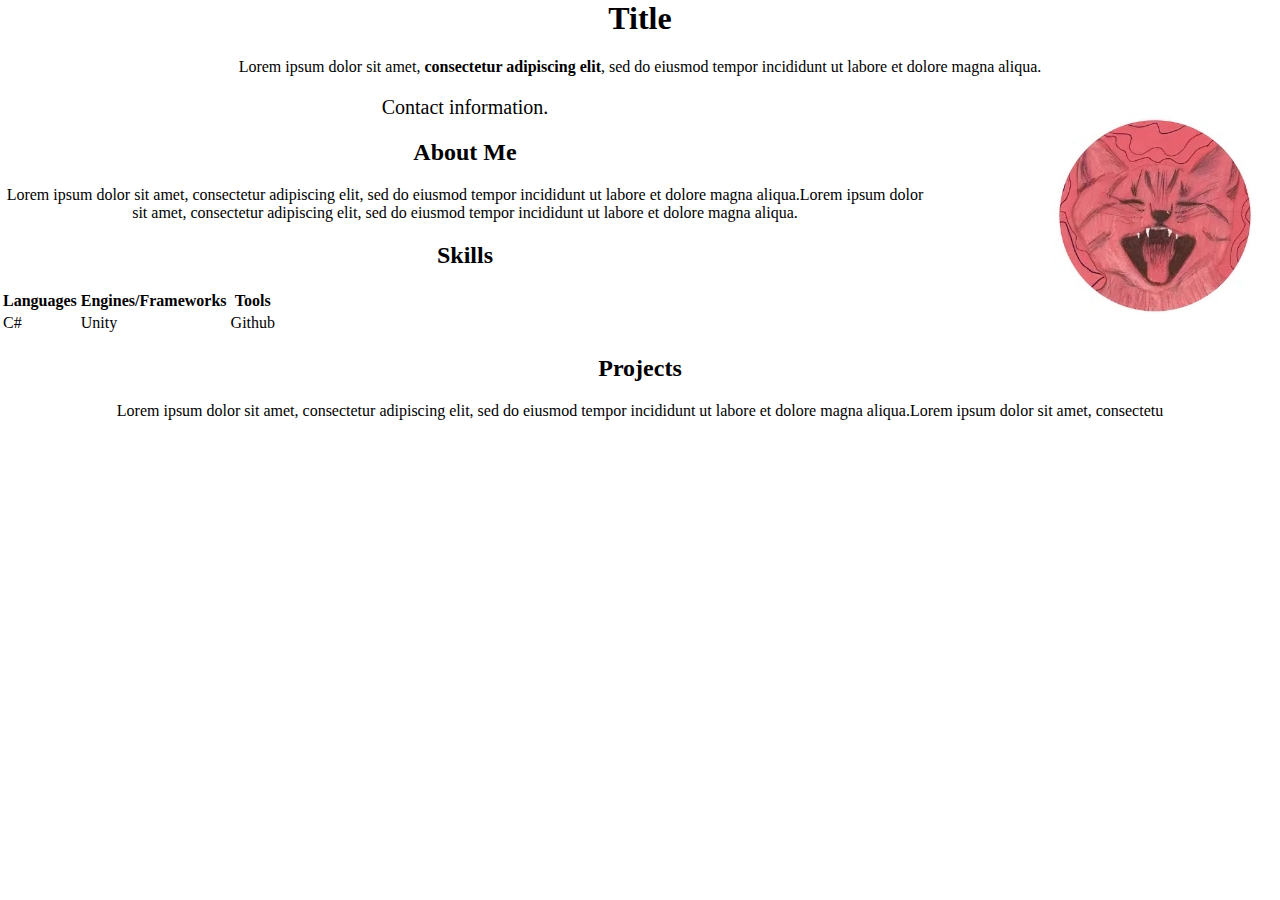
<file: index.html>
<html lang="en">

    <head>
        <meta charset="UTF-8">
        <meta name="viewport" content="width=device-width, initial-scale=1.0">
        <title>Document</title>
        <link rel="stylesheet" href="styles.css">
    </head>

    <body>

        <section id="introduction">
            <h1>Title</h1>
            <div class="container">
                <p>Lorem ipsum dolor sit amet, <b>consectetur adipiscing elit</b>, sed do eiusmod tempor incididunt ut labore et dolore magna aliqua.</p>
                <img src="images/profile-icon.png" width=250px height=250px style="float:right; padding-left: 100px;"/>
            </div>
            <p style="font-size: 20;">Contact information.</p>
        </section>

        <section id="about-me" class="main-section">
            <h2>About Me</h2>
            <p>Lorem ipsum dolor sit amet, consectetur adipiscing elit, sed do eiusmod tempor incididunt ut labore et dolore magna aliqua.Lorem ipsum dolor sit amet, consectetur adipiscing elit, sed do eiusmod tempor incididunt ut labore et dolore magna aliqua.</p>
        </section>

        <section id="skills" class="main-section">
            <h2>Skills</h2>
            <table>
                <tr>
                  <th>Languages</th>
                  <th>Engines/Frameworks</th>
                  <th>Tools</th>
                </tr>
                <tr>
                  <td>C#</td>
                  <td>Unity</td>
                  <td>Github</td>
                </tr>
              </table>
        </section>

        <section id="projects" class="main-section">
            <h2>Projects</h2>
            <p>Lorem ipsum dolor sit amet, consectetur adipiscing elit, sed do eiusmod tempor incididunt ut labore et dolore magna aliqua.Lorem ipsum dolor sit amet, consectetu
        </section>
        
    </body>

</html>
</file>
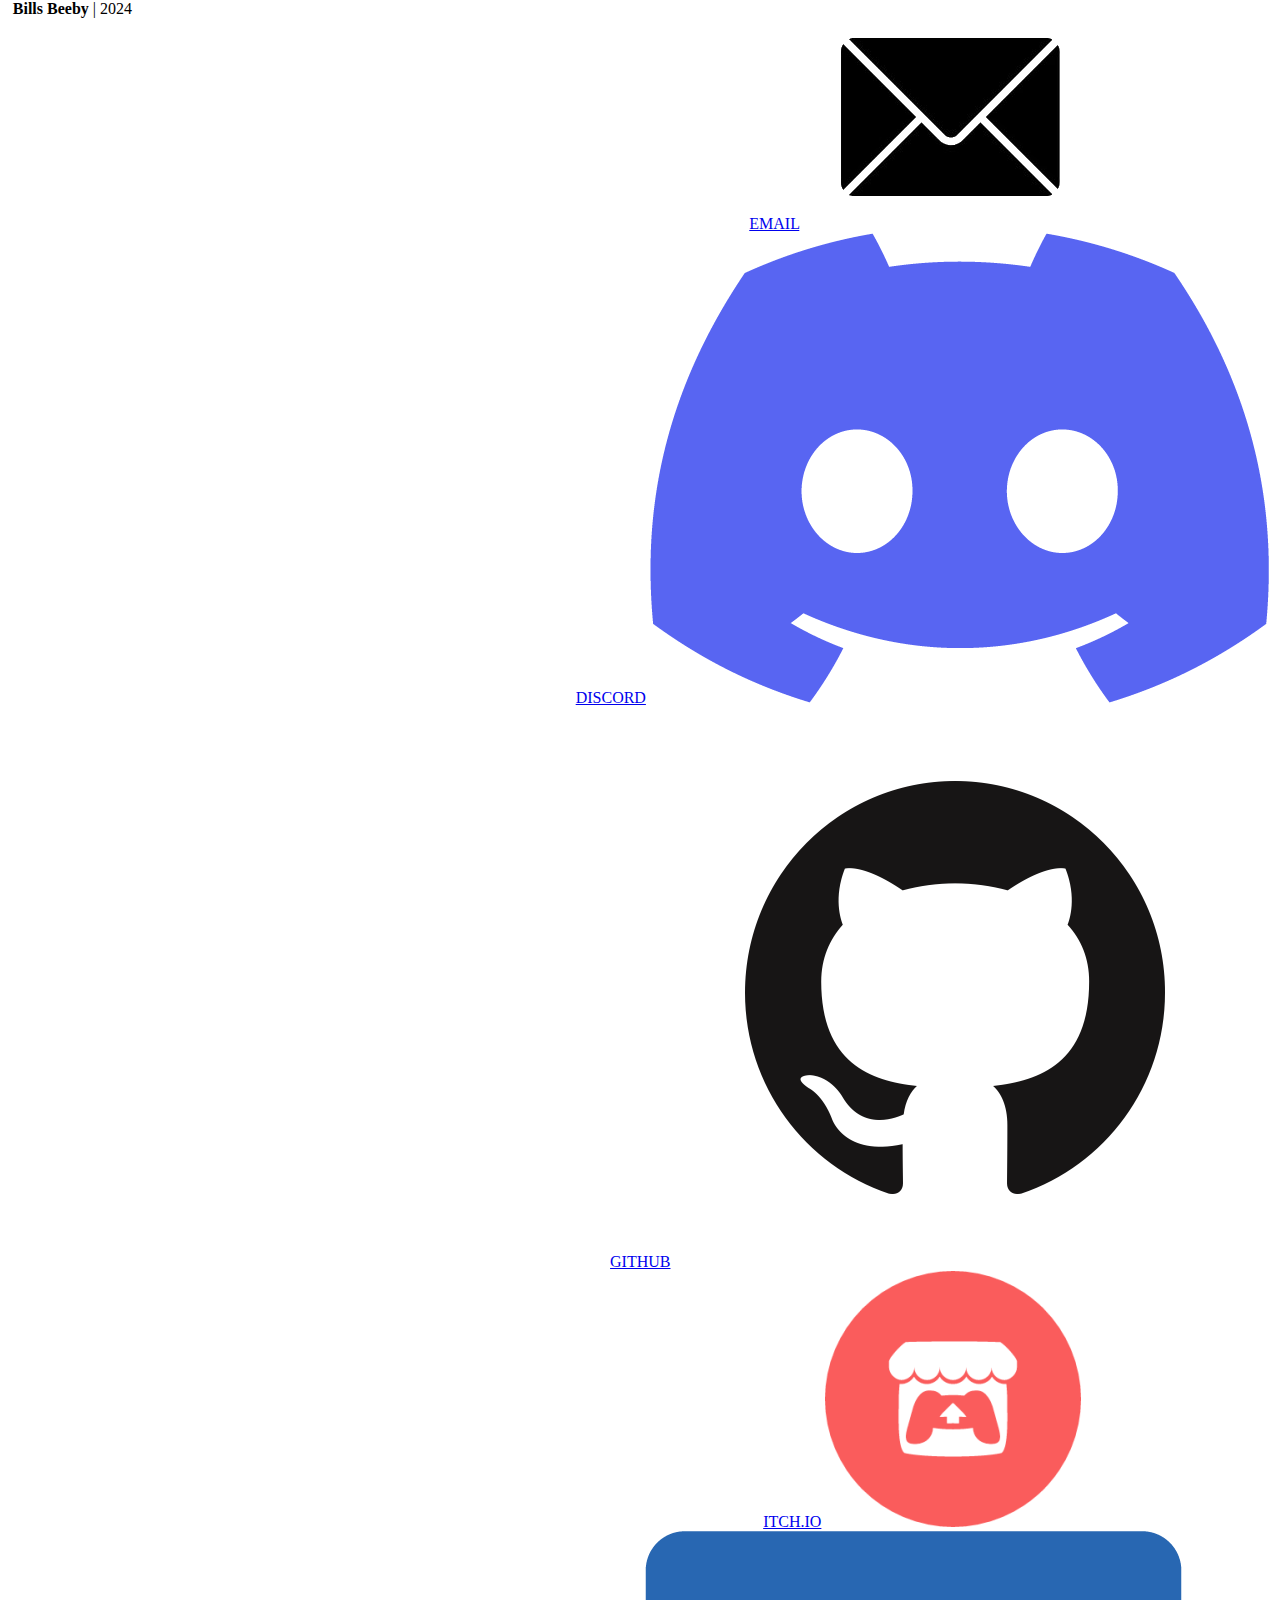
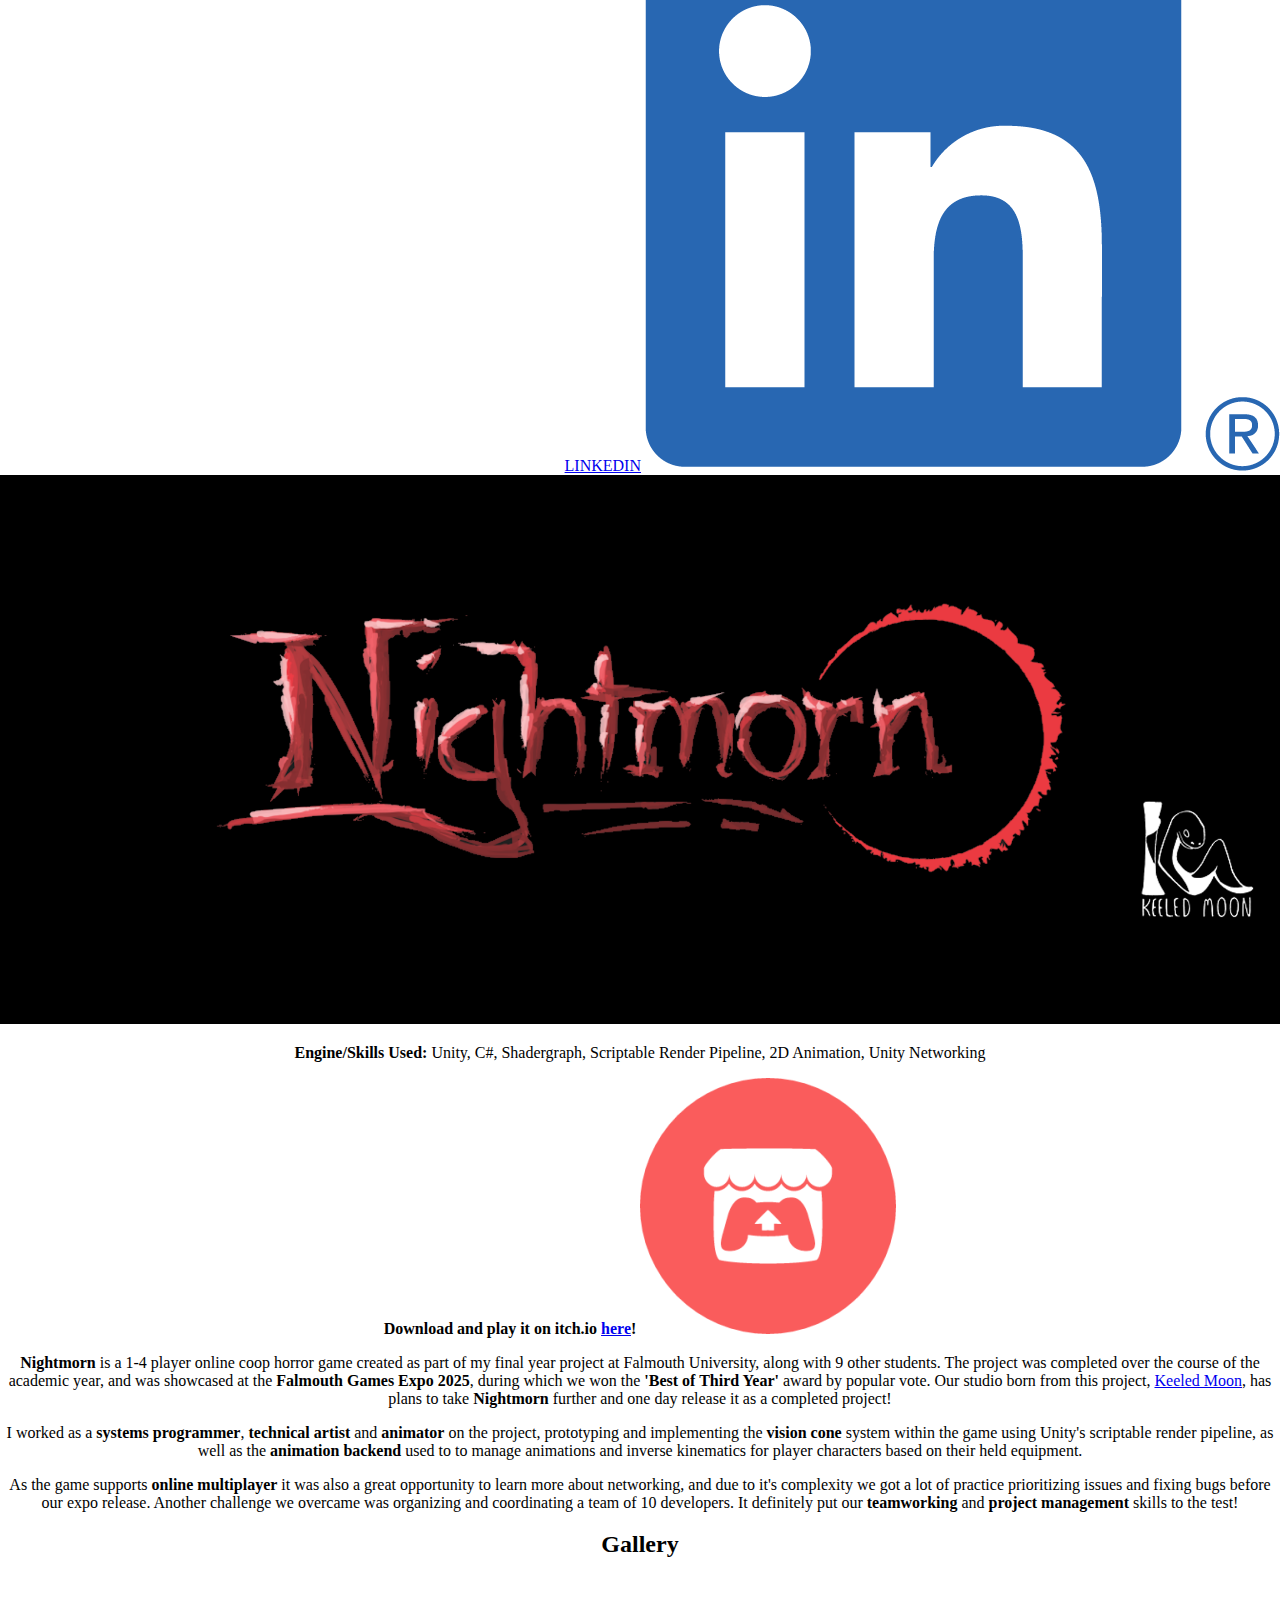
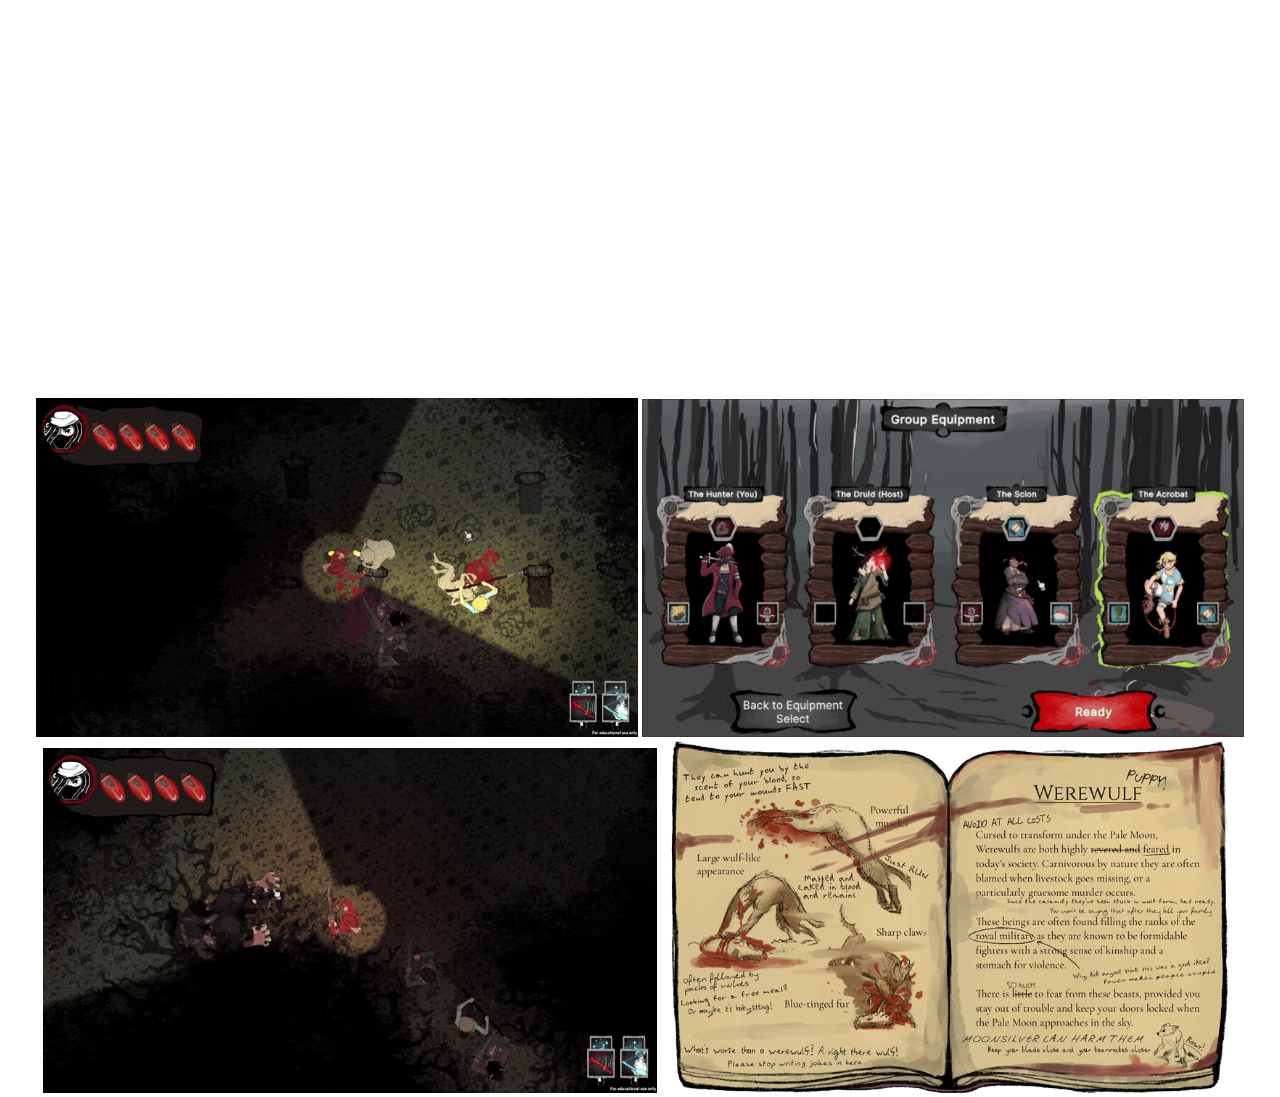
<file: pages/boids.html>
<!DOCTYPE html>
<html lang="en">

    <head>
        <meta charset="UTF-8">
        <meta name="viewport" content="width=device-width, initial-scale=1.0">
        <title>Nightmorn</title>
        <link rel="stylesheet" href="https://8nathan.github.io/styles.css"> 
        <!-- <link rel="stylesheet" href="https://8nathan.github.io/styles.css"> -->
    </head>
    
    <body>
        <div class="footer"> 
            <div style="float:left; margin-left:1%; margin-right:1%;"> <b>Bills Beeby</b> | 2024</div>
            <div style="float:right">
                <div class="footer-link"> 
                    <a href="mailto:williambeeby7@gmail.com">EMAIL</a>
                    <img class="icon" src="../images/icons/mail-icon.png">
                </div>
                <div class="footer-link"> 
                    <a href="https://discord.com/users/bills" target="_blank">DISCORD</a>
                    <img class="icon" src="../images/icons/discord-blue-icon.png">
                </div>
                <div class="footer-link"> 
                    <a href="https://github.com/snezelute" target="_blank">GITHUB</a>
                    <img class="icon" src="../images/icons/github-icon.png">
                </div>
                <div class="footer-link"> 
                    <a href="https://snezelute.itch.io/" target="_blank">ITCH.IO</a>
                    <img class="icon" src="../images/icons/itchio-icon.png">
                </div>
                <div class="footer-link"> 
                    <a href="https://www.linkedin.com/in/william-beeby-477405302/" target="_blank">LINKEDIN</a>
                    <img class="icon" src="../images/icons/linkedin-icon.png">
                </div>
            </div>
        </div>

        <div class="wide-banner">
            <img src="../images/nightmorn-banner.png" width="100%">
        </div>

        <section id="nightmorn-description" class="main-section">
            <p><b>Engine/Skills Used:</b> Unity, C#, Shadergraph, Scriptable Render Pipeline, 2D Animation, Unity Networking</p>
            <p>
                <b>Download and play it on itch.io <a href="https://keeled-moon.itch.io/nightmorn" target="_blank">here</a>!</b>
                <img class="icon" src="../images/icons/itchio-icon.png">
            </p>

            <p><b>Nightmorn</b> is a 1-4 player online coop horror game created as part of my final year
            project at Falmouth University, along with 9 other students.
            The project was completed over the course of the academic year, and was showcased at
            the <b>Falmouth Games Expo 2025</b>, during which we won the <b>'Best of Third Year'</b>
            award by popular vote.
            Our studio born from this project, <a href="https://keeled-moon.com/" target="_blank">Keeled Moon</a>, has plans
            to take <b>Nightmorn</b> further and one day release it as a completed project!
            </p>

            <p>I worked as a <b>systems programmer</b>, <b>technical artist</b> and <b>animator</b>
            on the project, prototyping and implementing the <b>vision cone</b> system within the game
            using Unity's scriptable render pipeline, as well as the <b>animation backend</b> used to
            to manage animations and inverse kinematics for player characters based on their held equipment.
            </p>

            <p>
            As the game supports <b>online multiplayer</b> it was also a great opportunity to learn more about
            networking, and due to it's complexity we got a lot of practice prioritizing issues and fixing bugs
            before our expo release. Another challenge we overcame was organizing and coordinating a team
            of 10 developers. It definitely put our <b>teamworking</b> and <b>project management</b> skills to the test! 
            </p>

        </section>

        
        <section id="nightmorn-gallery" class="main-section">
            <h2>Gallery</h2>
            <div class="gallery">
                
                <div style="display: flex; justify-content: center; align-items: center;">
                <iframe width="740" height="420"
                 src="https://www.youtube.com/embed/V4bNxTet0mc"
                  title="Nightmorn Demo | Trailer"
                   frameborder="0"
                    allow="accelerometer; autoplay; clipboard-write; encrypted-media; gyroscope; picture-in-picture; web-share"
                     referrerpolicy="strict-origin-when-cross-origin" allowfullscreen>
                    </iframe>
                    </div>

                <img class="gallery-screenshot" src="../images/nightmorn-gallery/nightmorn-gif-1.gif" width="47%">
                <img class="gallery-screenshot" src="../images/nightmorn-gallery/nightmorn-gif-2.gif" width="47%">
                <img class="gallery-screenshot" src="../images/nightmorn-gallery/nightmorn-gif-3.gif" width="48%">
                <img class="gallery-screenshot" src="../images/nightmorn-gallery/nightmorn-screenshot-1.png" width="45%">

            </div>
        </section>

    </body>

</html>
</file>
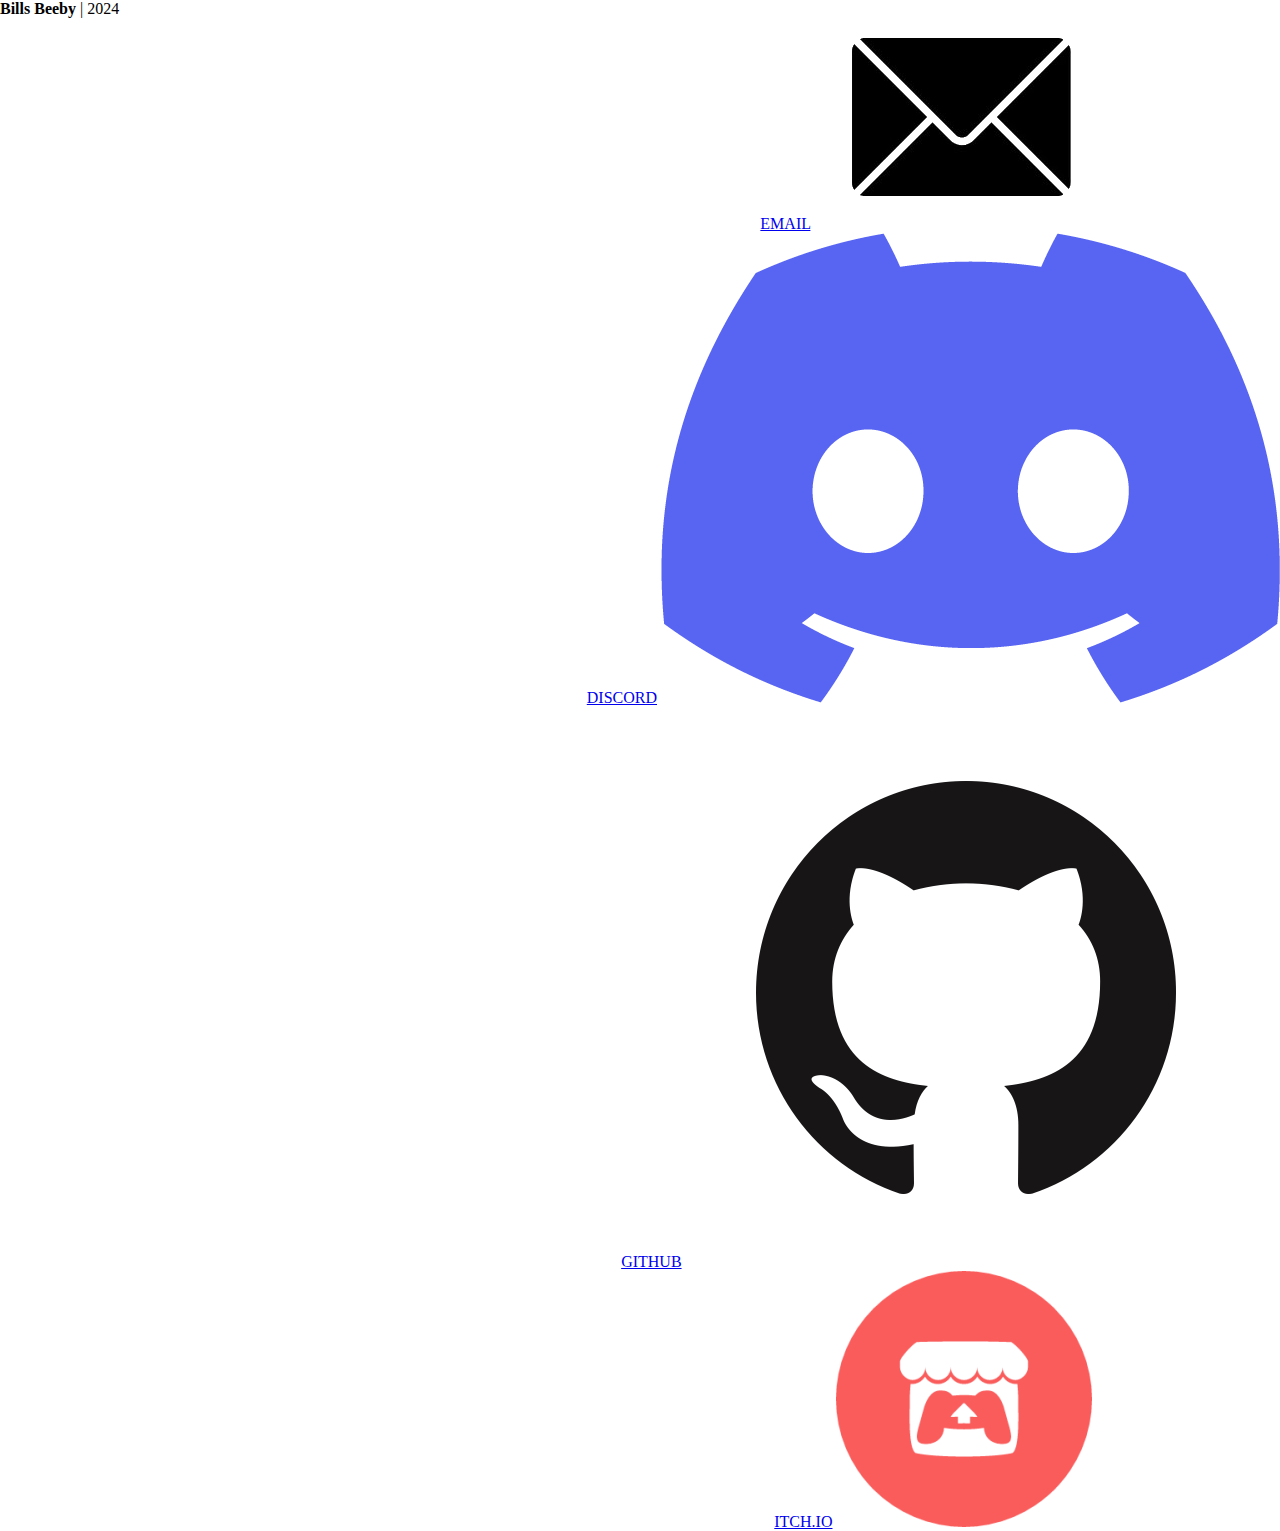
<file: pages/eidetic-eye.html>
<html lang="en">

    <head>
        <meta charset="UTF-8">
        <meta name="viewport" content="width=device-width, initial-scale=1.0">
        <title>Bills' Portfolio - Eidetic Eye</title>
        <!--<link rel="stylesheet" href="/bills-beeby/styles.css"> -->
        <link rel="stylesheet" href="../styles.css">
    </head>

    <body>
        <div class="footer"> 
            <div style="float:left"> <b>Bills Beeby</b> | 2024</div>
            <div style="float:right">
                <div class="footer-link"> 
                    <a href="mailto:williambeeby7@gmail.com">EMAIL</a>
                    <img class="icon" src="../images/icons/mail-icon.png">
                </div>
                <div class="footer-link"> 
                    <a href="https://discord.com/users/bills" target="_blank">DISCORD</a>
                    <img class="icon" src="../images/icons/discord-blue-icon.png">
                </div>
                <div class="footer-link"> 
                    <a href="https://github.com/snezelute" target="_blank">GITHUB</a>
                    <img class="icon" src="../images/icons/github-icon.png">
                </div>
                <div class="footer-link"> 
                    <a href="https://snezelute.itch.io/" target="_blank">ITCH.IO</a>
                    <img class="icon" src="../images/icons/itchio-icon.png">
                </div>
            </div>
        </div>
    </body>

</html>
</file>
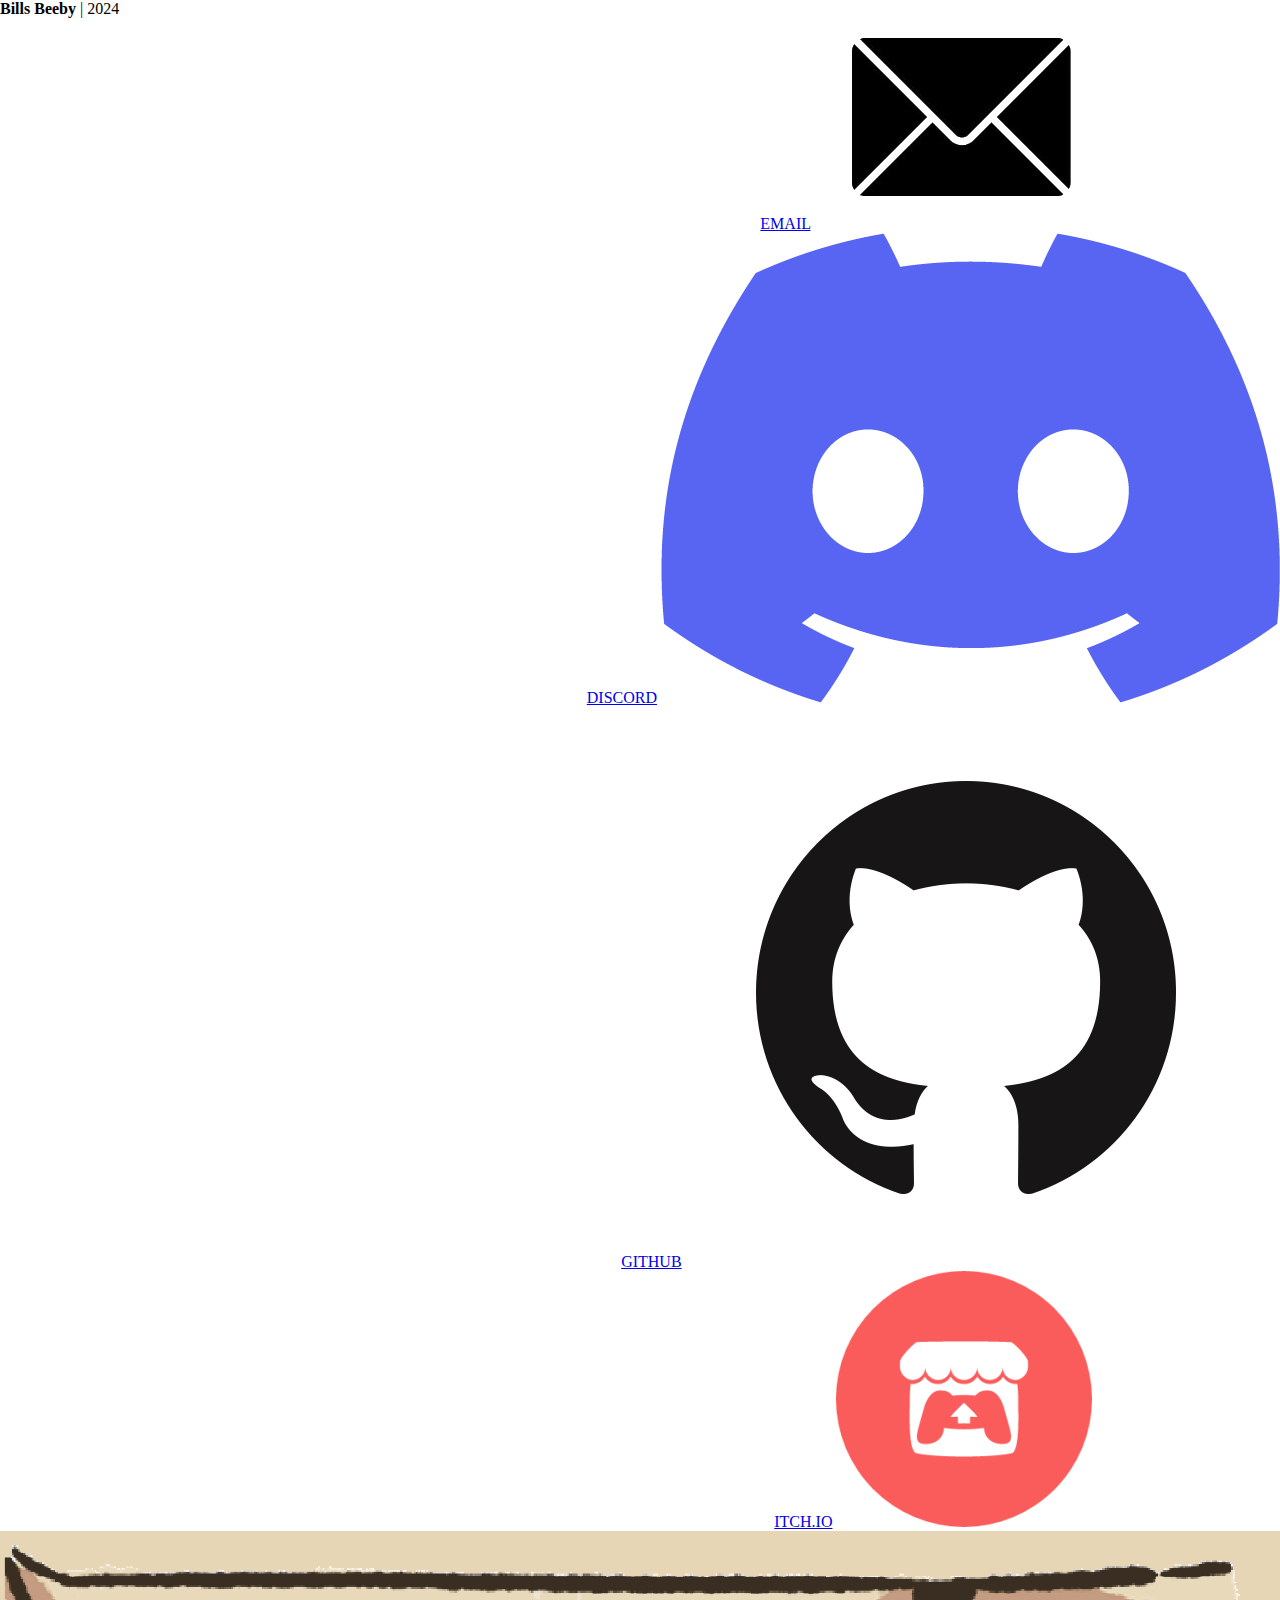
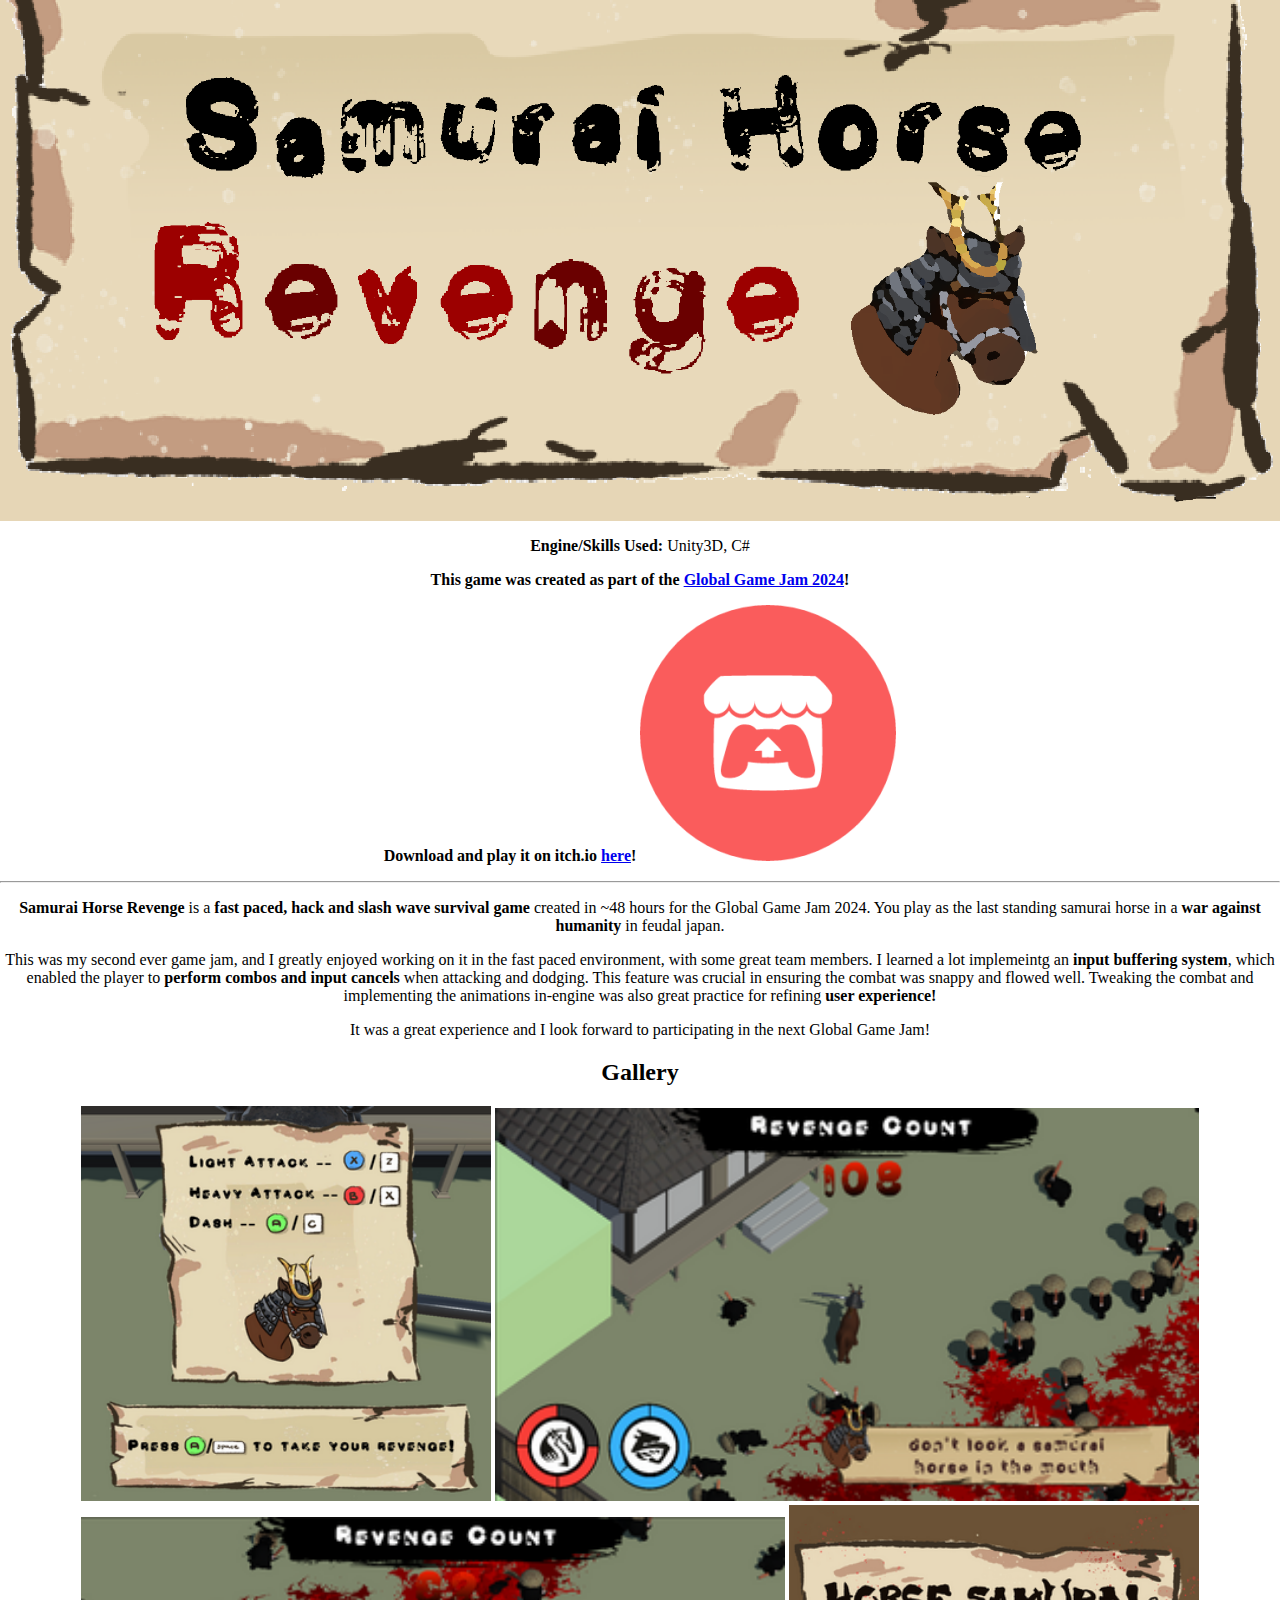
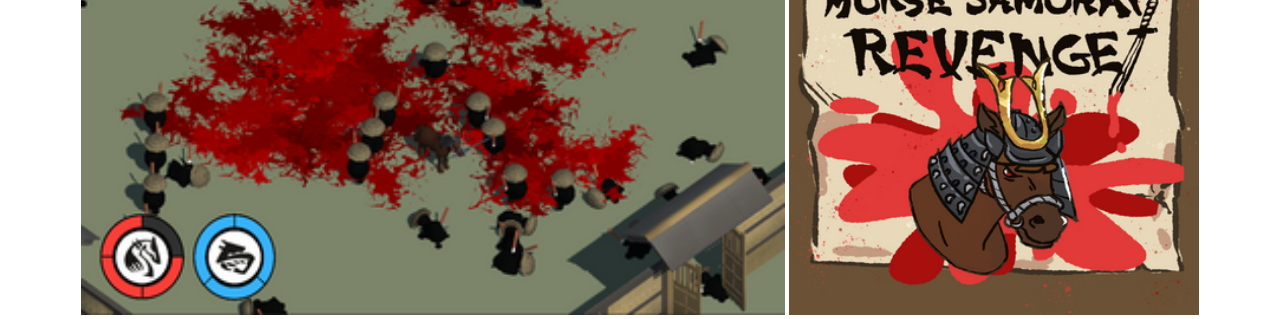
<file: pages/samurai-horse-revenge.html>
<html lang="en">

    <head>
        <meta charset="UTF-8">
        <meta name="viewport" content="width=device-width, initial-scale=1.0">
        <title>Samurai Horse Revenge</title>
        <!--<link rel="stylesheet" href="/bills-beeby/styles.css"> -->
        <link rel="stylesheet" href="../styles.css">
    </head>

    <body>
        <div class="footer"> 
            <div style="float:left"> <b>Bills Beeby</b> | 2024</div>
            <div style="float:right">
                <div class="footer-link"> 
                    <a href="mailto:williambeeby7@gmail.com">EMAIL</a>
                    <img class="icon" src="../images/icons/mail-icon.png">
                </div>
                <div class="footer-link"> 
                    <a href="https://discord.com/users/bills" target="_blank">DISCORD</a>
                    <img class="icon" src="../images/icons/discord-blue-icon.png">
                </div>
                <div class="footer-link"> 
                    <a href="https://github.com/snezelute" target="_blank">GITHUB</a>
                    <img class="icon" src="../images/icons/github-icon.png">
                </div>
                <div class="footer-link"> 
                    <a href="https://snezelute.itch.io/" target="_blank">ITCH.IO</a>
                    <img class="icon" src="../images/icons/itchio-icon.png">
                </div>
            </div>
        </div>

        <div class="wide-banner">
            <img src="../images/samurai-horse-revenge-banner.png" width="100%">
        </div>

        <section id="samurai-horse-revenge-description" class="main-section">
            <p><b>Engine/Skills Used:</b> Unity3D, C#</p>
            <p><b>This game was created as part of the <a href="https://globalgamejam.org/games/2024/samurai-horse-revenge-1" target="_blank">Global Game Jam 2024</a>!</b></p>
            <p>
                <b>Download and play it on itch.io <a href="https://thelonelypeon.itch.io/samurai-horse-revenge" target="_blank">here</a>!</b>
                <img class="icon" src="../images/icons/itchio-icon.png">
            </p>
            <hr>
            <p>
                <b>Samurai Horse Revenge</b> is a <b>fast paced, hack and slash wave survival game</b> created in ~48 hours for the Global Game Jam 2024. You play as the last standing samurai horse in a <b>war against humanity</b> in feudal japan.
            </p>
            <p>
                This was my second ever game jam, and I greatly enjoyed working on it in the fast paced environment, with some great team members. I learned a lot implemeintg an <b>input buffering system</b>, which enabled the player to <b>perform combos and input cancels</b> when attacking and dodging. This feature was crucial in ensuring the combat was snappy and flowed well. Tweaking the combat and implementing the animations in-engine was also great practice for refining <b>user experience!</b>  
            </p>
            <p>
                It was a great experience and I look forward to participating in the next Global Game Jam!
            </p>
        </section>

        
        <section id="samurai-horse-revenge-gallery" class="main-section">
            <h2>Gallery</h2>
            <div class="gallery">
                <img class="gallery-screenshot" src="../images/samurai-horse-revenge-gallery/samurai-horse-revenge-screenshot-1.png" width="32%">

                <img class="gallery-screenshot" src="../images/samurai-horse-revenge-gallery/samurai-horse-revenge-screenshot-2.png" width="55%">

                <img class="gallery-screenshot" src="../images/samurai-horse-revenge-gallery/samurai-horse-revenge-screenshot-3.png" width="55%">

                <img class="gallery-screenshot" src="../images/samurai-horse-revenge-gallery/samurai-horse-revenge-screenshot-4.png" width="32%">
            </div>
        </section>
    </body>

</html>
</file>
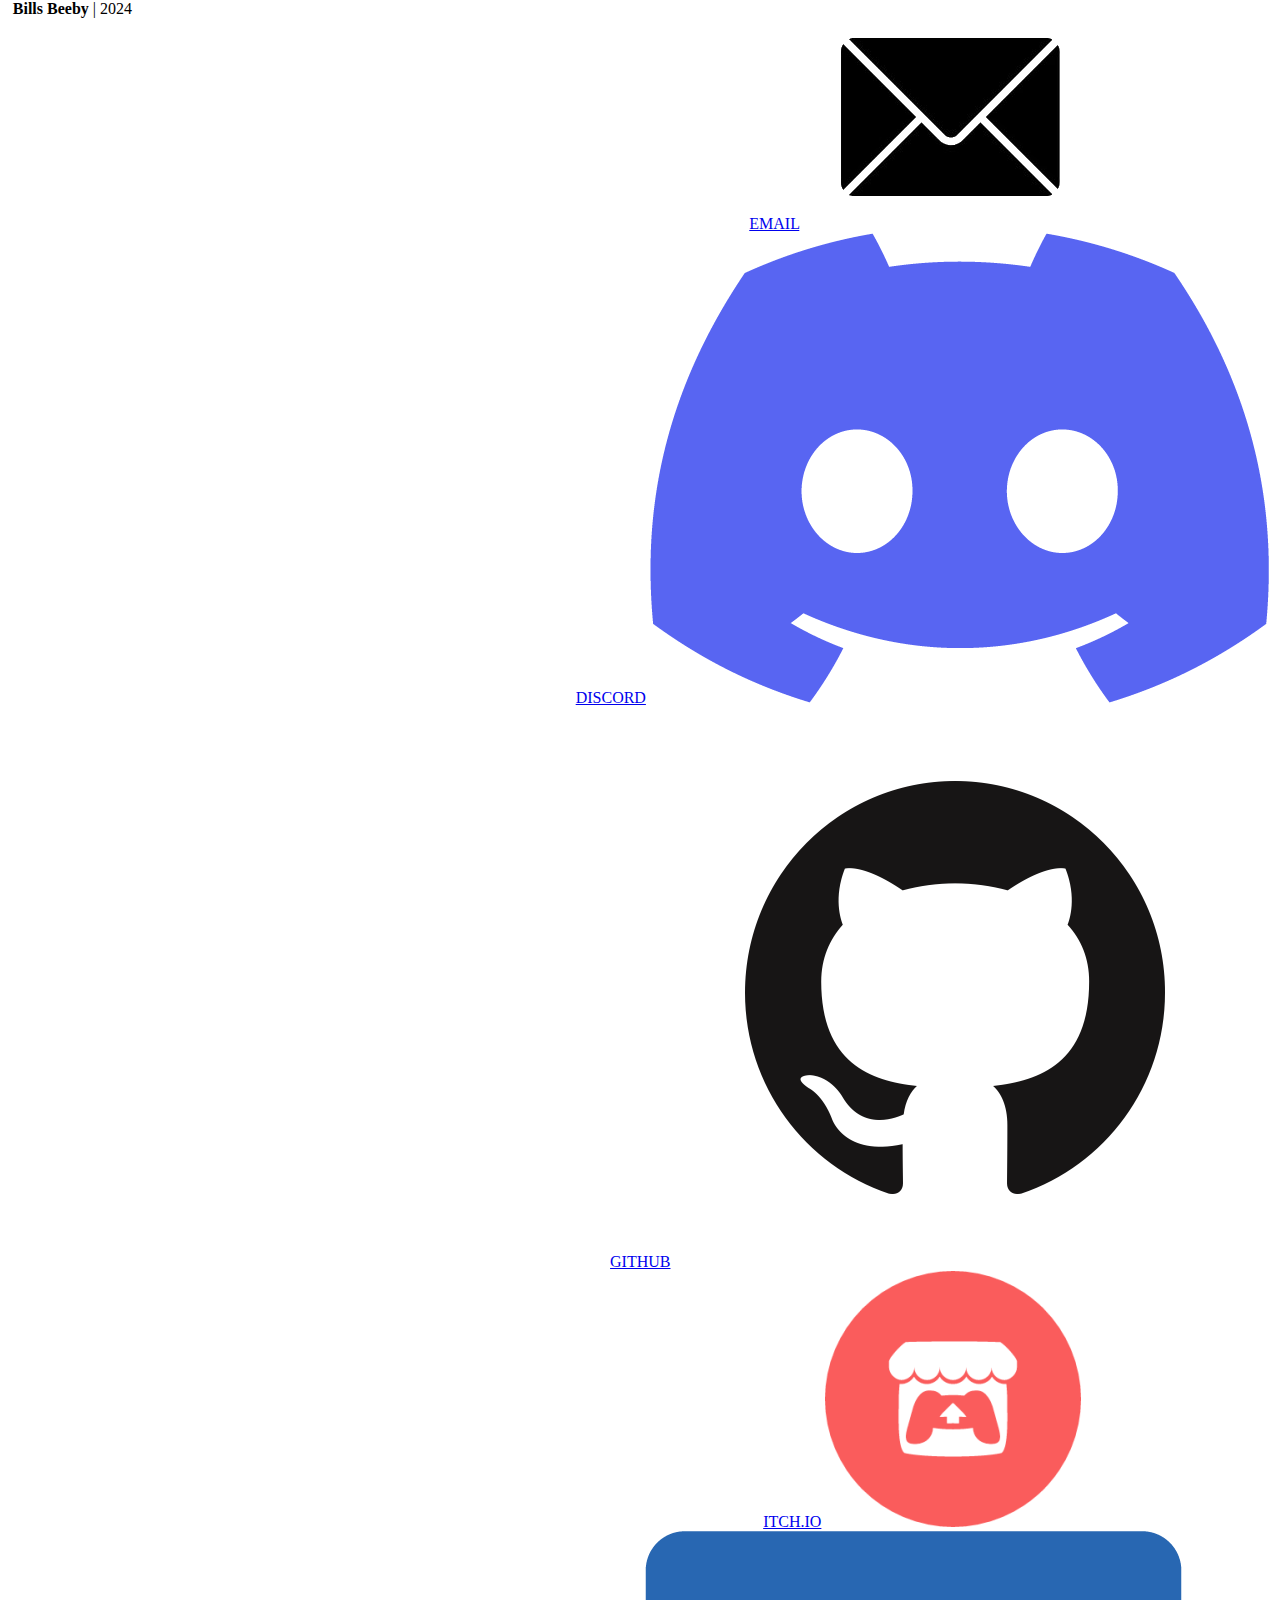
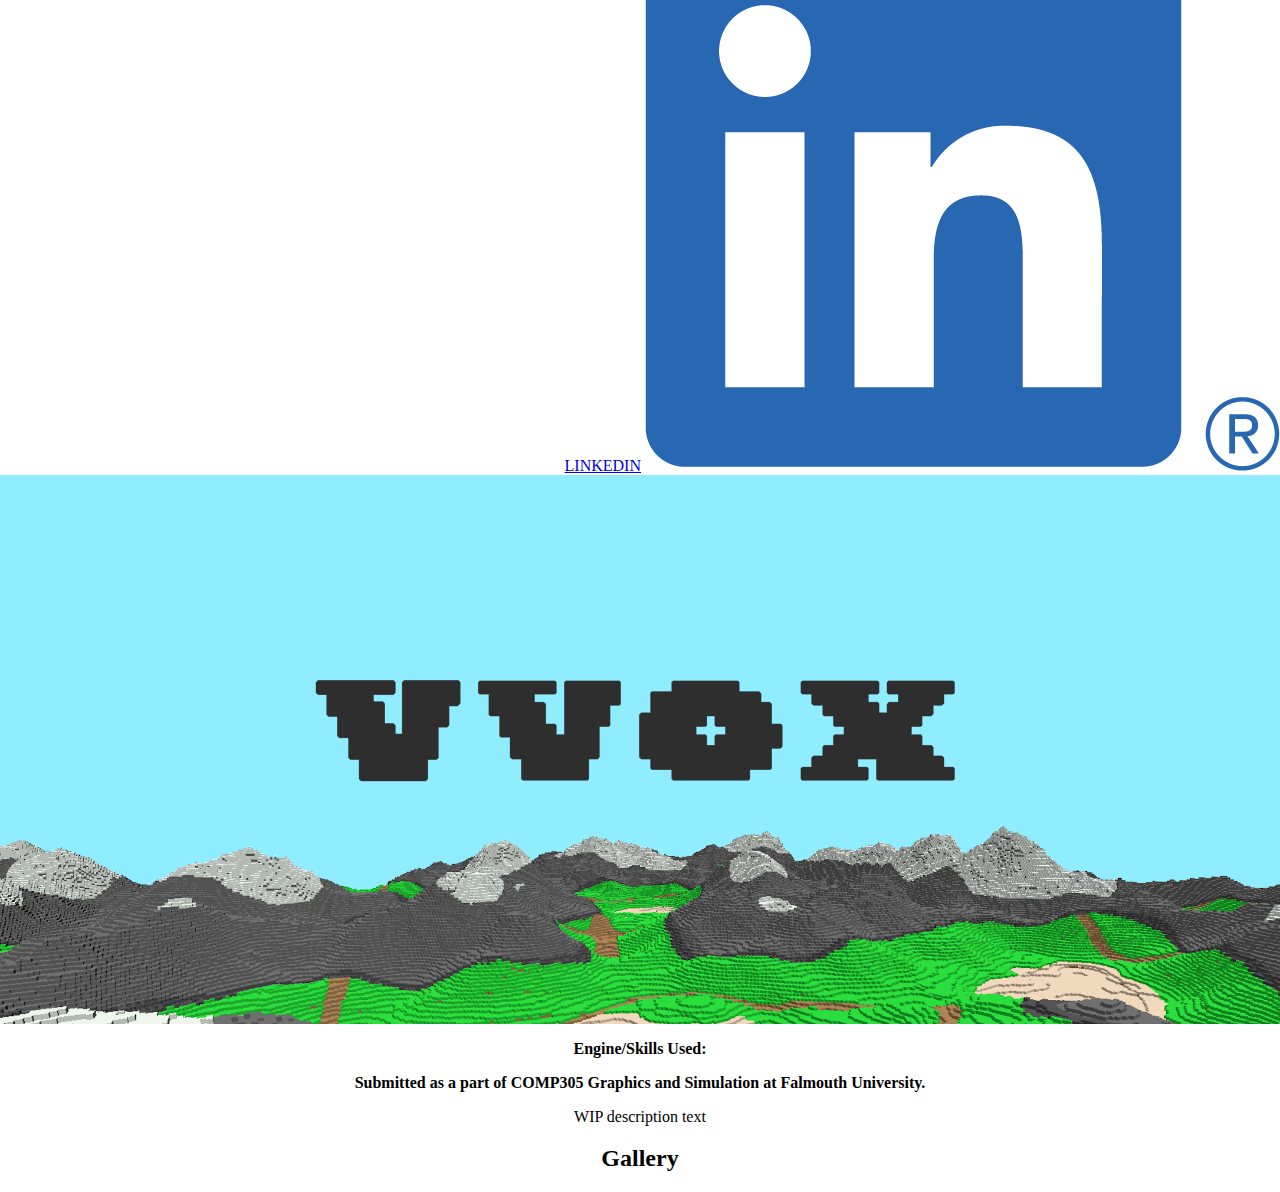
<file: pages/vvox.html>
<html lang="en">

    <head>
        <meta charset="UTF-8">
        <meta name="viewport" content="width=device-width, initial-scale=1.0">
        <title>Nightmorn</title>
        <!--<link rel="stylesheet" href="/bills-beeby/styles.css"> -->
        <link rel="stylesheet" href="../styles.css">
    </head>
    
    <body>
        <div class="footer"> 
            <div style="float:left; margin-left:1%; margin-right:1%;"> <b>Bills Beeby</b> | 2024</div>
            <div style="float:right">
                <div class="footer-link"> 
                    <a href="mailto:williambeeby7@gmail.com">EMAIL</a>
                    <img class="icon" src="../images/icons/mail-icon.png">
                </div>
                <div class="footer-link"> 
                    <a href="https://discord.com/users/bills" target="_blank">DISCORD</a>
                    <img class="icon" src="../images/icons/discord-blue-icon.png">
                </div>
                <div class="footer-link"> 
                    <a href="https://github.com/snezelute" target="_blank">GITHUB</a>
                    <img class="icon" src="../images/icons/github-icon.png">
                </div>
                <div class="footer-link"> 
                    <a href="https://snezelute.itch.io/" target="_blank">ITCH.IO</a>
                    <img class="icon" src="../images/icons/itchio-icon.png">
                </div>
                <div class="footer-link"> 
                    <a href="https://www.linkedin.com/in/william-beeby-477405302/" target="_blank">LINKEDIN</a>
                    <img class="icon" src="../images/icons/linkedin-icon.png">
                </div>
            </div>
        </div>

        <div class="wide-banner">
            <img src="../images/vvox-banner.png" width="100%">
        </div>

        <section id="vvox-description" class="main-section">
            <p><b>Engine/Skills Used:</b> </p>
            <p>
                <b>Submitted as a part of COMP305 Graphics and Simulation at Falmouth University.</b>
            </p>

            <p>WIP description text</p>

        </section>

        
        <section id="nightmorn-gallery" class="main-section">
            <h2>Gallery</h2>
            <div class="gallery">

                <!--<img class="gallery-screenshot" src="../images/wobbletown-gallery/wobbletown-screenshot-1.png" width="48%">
                -->
                <!--<video width="80%"controls style="display:block; margin:0 auto;">
                    <source src="../videos/wobbletown-demo-1.mp4" type="video/mp4">
                    Your browser does not support the video tag.
                </video> -->
            </div>
        </section>

    </body>

</html>
</file>
<file: styles.css>
body {
    margin: 0;
    background: white;
    text-align: center;
}
</file>
